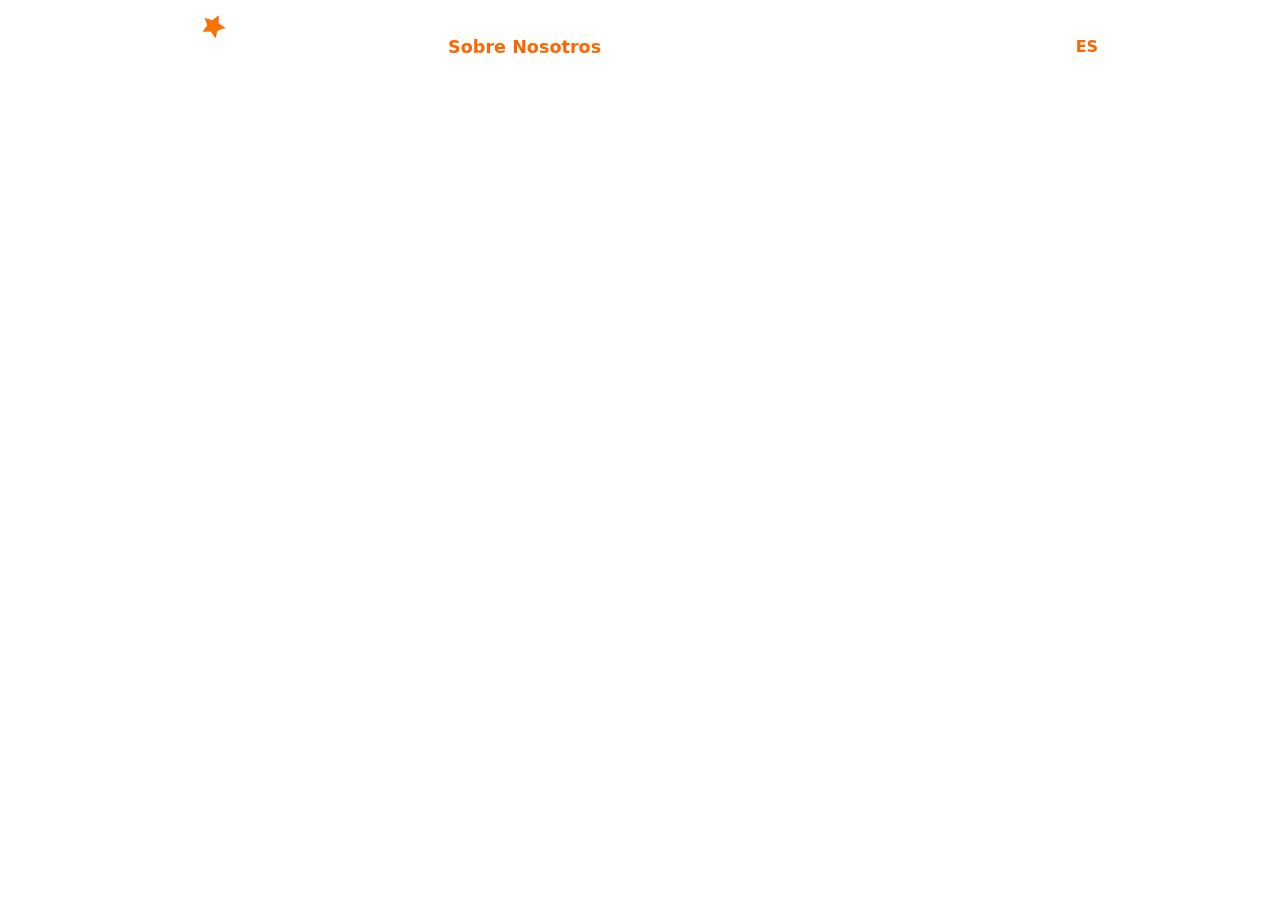
<file: html-version/about.html>
<!DOCTYPE html>
<html lang="es">
  <head>
    <meta charset="UTF-8" />
    <meta name="viewport" content="width=device-width, initial-scale=1.0" />
    <link rel="stylesheet" href="css/about.css" />
    <link rel="stylesheet" href="css/components.css" />
    <title>Sobre Nosotros - Sepstar México</title>
    <meta
      name="description"
      content="Conozca a Sepstar México, fabricante líder de componentes OEM y ODM para las industrias automotriz y de electrodomésticos en América del Norte."
    />

    <!-- Favicon -->
    <link
      rel="shortcut icon"
      href="img/logo%20y%20favicon/favicon_sepstar.ico"
      type="image/x-icon"
    />

    <!-- jQuery -->
    <script src="https://code.jquery.com/jquery-3.7.0.min.js"></script>

    <!-- Bootstrap CSS -->
    <link
      href="https://cdn.jsdelivr.net/npm/bootstrap@5.3.0/dist/css/bootstrap.min.css"
      rel="stylesheet"
    />

    <!-- Font Awesome -->
    <link
      rel="stylesheet"
      href="https://cdnjs.cloudflare.com/ajax/libs/font-awesome/6.4.0/css/all.min.css"
    />

    <!-- AOS CSS -->
    <link rel="stylesheet" href="https://unpkg.com/aos@next/dist/aos.css" />

    <!-- Swiper CSS -->
    <link
      rel="stylesheet"
      href="https://unpkg.com/swiper/swiper-bundle.min.css"
    />

    <!-- Google Fonts - Montserrat -->
    <link
      href="https://fonts.googleapis.com/css2?family=Montserrat:wght@400;500;600;700;800&display=swap"
      rel="stylesheet"
    />

    <style></style>
  </head>
  <body>
    <!-- Header -->
    <header class="header">
      <div class="container">
        <div class="row align-items-center">
          <div class="col-6 col-md-4 col-lg-3">
            <div class="logo">
              <a href="index.html">
                <img
                  src="img/logo/logo sepstar.png"
                  alt="Sepstar México"
                  class="white-logo img-fluid"
                />
                <img
                  src="img/logo/LOGONEGRO.png"
                  alt="Sepstar México"
                  class="black-logo img-fluid"
                />
              </a>
            </div>
          </div>
          <div class="col-6 col-md-8 col-lg-9">
            <nav class="navbar navbar-expand-lg">
              <button
                class="navbar-toggler"
                type="button"
                data-bs-toggle="collapse"
                data-bs-target="#navbarMain"
              >
                <span class="navbar-toggler-icon"></span>
              </button>
              <div class="collapse navbar-collapse" id="navbarMain">
                <ul class="navbar-nav ms-auto">
                  <li class="nav-item">
                    <a class="nav-link" href="index.html">Inicio</a>
                  </li>
                  <li class="nav-item active">
                    <a class="nav-link" href="about.html">Sobre Nosotros</a>
                  </li>
                  <li class="nav-item">
                    <a class="nav-link" href="manufacturing.html"
                      >Fabricación</a
                    >
                  </li>
                  <li class="nav-item">
                    <a class="nav-link" href="products.html">Productos</a>
                  </li>
                  <li class="nav-item">
                    <a class="nav-link" href="news.html">Noticias</a>
                  </li>
                  <li class="nav-item">
                    <a class="nav-link" href="contact.html">Contacto</a>
                  </li>
                </ul>
                <div class="language-selector">
                  <a href="#" class="active">ES</a>
                  <span class="separator">|</span>
                  <a href="#">EN</a>
                  <span class="separator">|</span>
                  <a href="#">中文</a>
                </div>
              </div>

              <!-- Mobile Menu Toggle - Star Button -->
              <button class="mobile-menu-toggle" id="mobileMenuToggle">
                <div class="star-button">
                  <img
                    src="img/estrella.png"
                    alt="Menu"
                    class="star-icon"
                    onerror="this.style.display='none'; this.parentElement.innerHTML='<span style=&quot;color:white;font-size:18px;&quot;>☰</span>';"
                  />
                </div>
              </button>
            </nav>
          </div>
        </div>
      </div>
    </header>

    <!-- Mobile Menu Overlay -->
    <div class="mobile-menu-overlay" id="mobileMenuOverlay">
      <div class="mobile-menu-container">
        <button class="mobile-menu-close" id="mobileMenuClose">
          <i class="fas fa-times"></i>
        </button>

        <div class="mobile-menu-logo">
          <img
            src="img/logo/LOGONEGRO - Editadosinfondo.png"
            alt="Sepstar México"
          />
        </div>

        <ul class="mobile-menu-nav">
          <li><a href="index.html">Inicio</a></li>
          <li><a href="about.html" class="active">Sobre Nosotros</a></li>
          <li><a href="manufacturing.html">Fabricación</a></li>
          <li><a href="products.html">Productos</a></li>
          <li><a href="news.html">Noticias</a></li>
          <li><a href="contact.html">Contacto</a></li>
        </ul>

        <div class="mobile-language-selector">
          <a href="#" class="active">ES</a>
          <a href="#">EN</a>
          <a href="#">中文</a>
        </div>
      </div>
    </div>

    <!-- Bootstrap JavaScript Bundle with Popper -->
    <script src="https://cdn.jsdelivr.net/npm/bootstrap@5.3.0/dist/js/bootstrap.bundle.min.js"></script>

    <!-- AOS JavaScript -->
    <script src="https://unpkg.com/aos@next/dist/aos.js"></script>

    <!-- Swiper JavaScript -->
    <script src="https://unpkg.com/swiper/swiper-bundle.min.js"></script>
    <script src="js/menu.js"></script>
  </body>
</html>
</file>
<file: html-version/css/about.css>
/* Estilos globales - Orange Theme */
:root {
  --primary-color: #ff6600;
  --secondary-color: #ff8c00;
  --dark-color: #343a40;
  --light-color: #f8f9fa;
  --text-color: #333;
  --text-light: #6c757d;
  --border-color: #dee2e6;
  --success-color: #28a745;
  --danger-color: #dc3545;
  --warning-color: #ffc107;
  --info-color: #17a2b8;

  /* Orange Theme Colors */
  --orange-primary: #ff6600;
  --orange-secondary: #ff8c00;
  --orange-light: #ffa500;
}

body {
  font-family: "Segoe UI", Tahoma, Geneva, Verdana, sans-serif;
  background-color: var(--dark-color);
  color: var(--text-color);
  line-height: 1.6;
  overflow-x: hidden;
}

/* Estilos del encabezado */
.header {
  position: fixed;
  width: 100%;
  z-index: 1000;
  transition: all 0.3s ease;
  padding: 15px 0;
  background-color: transparent;
}

.header:before {
  content: "";
  position: absolute;
  top: 0;
  left: 0;
  width: 100%;
  height: 100%;
  background-color: #fff;
  opacity: 0;
  transition: opacity 0.3s ease;
  z-index: -1;
  will-change: opacity;
}

.header.scrolled:before {
  opacity: 1;
}

.header.scrolled {
  box-shadow: 0 2px 10px rgba(0, 0, 0, 0.1);
  padding: 10px 0;
}

.logo {
  position: relative;
}

.white-logo,
.black-logo {
  max-height: 65px;
  transition: opacity 0.3s cubic-bezier(0.4, 0, 0.2, 1);
  position: absolute;
  top: 0;
  left: 0;
  will-change: opacity;
  display: block;
  width: 100%;
  height: auto;
}

.white-logo {
  opacity: 1;
  z-index: 2;
  visibility: visible;
}

.black-logo {
  opacity: 0;
  z-index: 1;
  visibility: hidden;
}

.header.scrolled .white-logo {
  opacity: 0;
  visibility: hidden;
}

.header.scrolled .black-logo {
  opacity: 1;
  visibility: visible;
}

.logo {
  position: relative;
  height: 65px;
  width: 180px;
  display: block;
  overflow: hidden;
}

.logo a {
  display: block;
  position: relative;
  width: 100%;
  height: 100%;
}

.navbar-nav .nav-link {
  padding: 0.7rem 1.2rem;
  color: #fff;
  font-weight: 600;
  font-size: 1.1rem;
  transition: color 0.3s ease;
}

.header.scrolled .navbar-nav .nav-link {
  color: var(--dark-color);
}

.navbar-nav .nav-link:hover,
.navbar-nav .nav-item.active .nav-link {
  color: var(--orange-primary);
}

.language-selector {
  display: flex;
  align-items: center;
  margin-left: 1rem;
}

.language-selector a {
  color: #fff;
  margin: 0 0.25rem;
  text-decoration: none;
  font-weight: 600;
  font-size: 1rem;
  transition: color 0.3s cubic-bezier(0.4, 0, 0.2, 1);
}

.header.scrolled .language-selector a {
  color: var(--dark-color);
}

.language-selector a.active {
  color: var(--orange-primary);
}

.language-selector .separator {
  color: #fff;
  margin: 0 0.2rem;
  transition: color 0.3s cubic-bezier(0.4, 0, 0.2, 1);
}

.header.scrolled .language-selector .separator {
  color: var(--dark-color);
}
</file>
<file: html-version/css/components.css>
@media (max-width: 768px) {
  .mobile-menu-toggle {
    display: flex !important;
    align-items: center;
    justify-content: center;
    position: fixed;
    right: 20px;
    top: 5px;
    z-index: 1002;
  }

  /* Ocultar el menú bootstrap en móviles */
  .navbar-collapse {
    display: none !important;
  }

  .navbar-toggler {
    display: none !important;
  }

  /* Logo más pequeño en móviles */
  .logo {
    height: 45px !important;
    width: 140px !important;
  }

  .white-logo,
  .black-logo {
    max-height: 45px !important;
  }

  /* Ajustar padding del header en móviles */
  .header {
    padding: 10px 0 !important;
  }

  .header.scrolled {
    padding: 8px 0 !important;
  }

  /* Asegurar que el header no interfiera */
  .header .container {
    position: relative;
  }

  .header .row {
    justify-content: space-between;
    align-items: center;
  }

  /* El logo debe estar en su posición normal */
  .col-6.col-md-4.col-lg-3 {
    z-index: 1;
  }

  /* La columna del menú debe estar limpia */
  .col-6.col-md-8.col-lg-9 {
    position: relative;
  }
}

/* Mostrar menú normal en desktop */
@media (min-width: 769px) {
  .mobile-menu-toggle {
    display: none !important;
  }
}

.star-button {
  width: 40px;
  height: 40px;
  background: linear-gradient(
    135deg,
    var(--orange-primary),
    var(--orange-secondary)
  );
  border-radius: 50%;
  display: flex;
  align-items: center;
  justify-content: center;
  box-shadow: 0 4px 15px rgba(255, 102, 0, 0.3);
  transition: all 0.4s cubic-bezier(0.4, 0, 0.2, 1);
  position: relative;
  overflow: hidden;
}

.star-button:hover {
  background: linear-gradient(
    135deg,
    var(--orange-secondary),
    var(--orange-light)
  );
  transform: scale(1.1);
}

.star-icon {
  width: 20px;
  height: 20px;
  transition: transform 0.4s cubic-bezier(0.4, 0, 0.2, 1);
  position: relative;
  z-index: 2;
  filter: brightness(0) invert(1);
}

/* Si la imagen no se carga, mostrar tres líneas */
.star-icon::before {
  content: "☰";
  font-size: 18px;
  color: white;
  position: absolute;
  top: 50%;
  left: 50%;
  transform: translate(-50%, -50%);
  display: none;
}

.star-icon:not([src]) {
  display: none;
}

.star-icon:not([src])::before {
  display: block;
}

/* Animación de rotación al hover */
.mobile-menu-toggle:hover .star-icon {
  transform: rotate(72deg) scale(1.1);
}

/* Animación cuando el menú está activo */
.mobile-menu-toggle.active .star-icon {
  transform: rotate(144deg) scale(0.9);
}

.mobile-menu-toggle.active .star-button {
  background: linear-gradient(
    135deg,
    var(--orange-light),
    var(--orange-secondary)
  );
  box-shadow: 0 6px 20px rgba(255, 102, 0, 0.4);
  transform: scale(1.05);
}

/* OVERLAY DEL MENÚ MÓVIL */
.mobile-menu-overlay {
  position: fixed !important;
  top: 0 !important;
  left: 0 !important;
  right: 0 !important;
  bottom: 0 !important;
  width: 100% !important;
  height: 100% !important;
  background: linear-gradient(
    135deg,
    rgba(0, 0, 0, 0.95),
    rgba(0, 0, 0, 0.98)
  ) !important;
  backdrop-filter: blur(10px);
  z-index: 999999 !important;
  opacity: 0 !important;
  visibility: hidden !important;
  pointer-events: none !important;
  transition: opacity 0.3s ease !important;
  padding: 0 !important;
  margin: 0 !important;
  box-sizing: border-box !important;
  display: flex !important;
  align-items: center !important;
  justify-content: center !important;
  transform: none !important;
  animation: none !important;
}

.mobile-menu-overlay.active {
  opacity: 1 !important;
  visibility: visible !important;
  pointer-events: auto !important;
}
</file>
